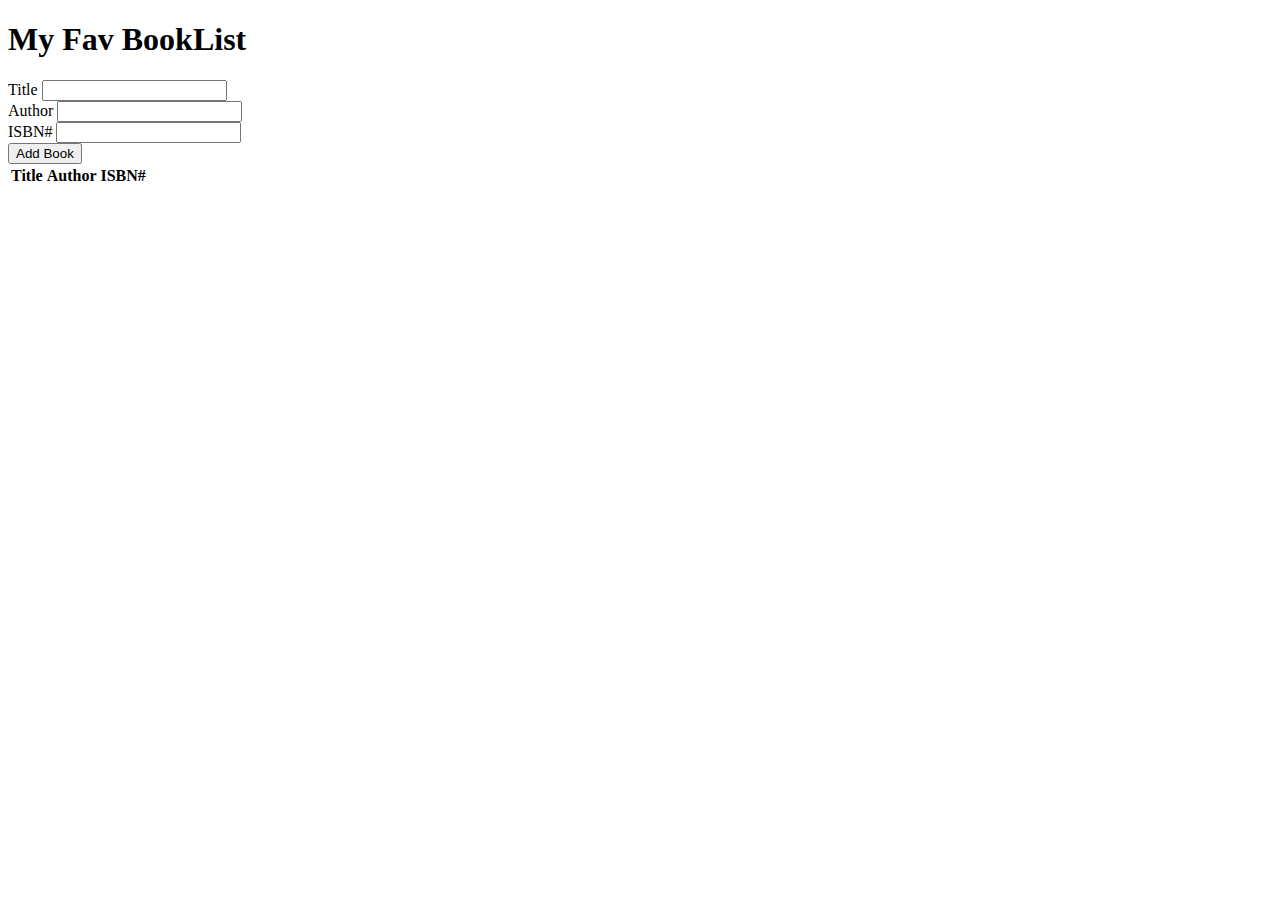
<file: index.html>
<!DOCTYPE html>
<html lang="en">

<head>
    <meta charset="UTF-8">
    <meta name="viewport" content="width=device-width, initial-scale=1.0">
    <title>FavBookList</title>
    <!-- <link href="styles.css" rel="stylesheet"> -->
</head>

<body>
    <div class="container">
        <h1>My Fav BookList</h1>
          <form id="book-form">
            <div>
              <label for="title">Title</label>
              <input type="text" id="title">
            </div>
            <div>
              <label for="author">Author</label>
              <input type="text" id="author">
            </div>
            <div>
              <label for="isbn">ISBN#</label>
              <input type="text" id="isbn">
            </div>
            <input type="submit" value="Add Book">
          </form>
          <table>
            <thead>
              <tr>
                <th>Title</th>
                <th>Author</th>
                <th>ISBN#</th>
                <th></th>
              </tr>
            </thead>
            <tbody id="book-list"></tbody>
          </table>
      </div>
    
    <script src="app.js" type="text/javascript"></script>
</body>

</html>
</file>
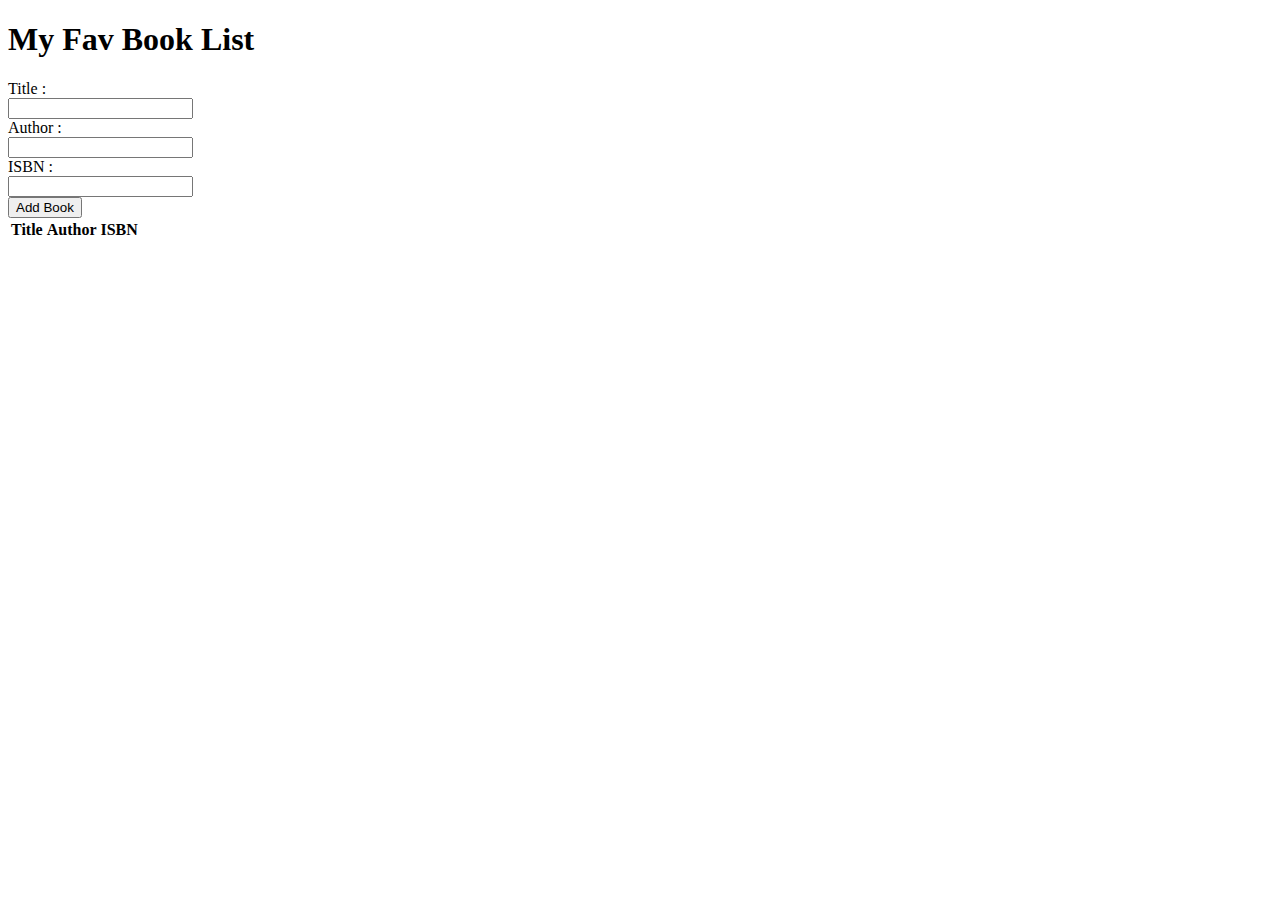
<file: hi.html>
<!DOCTYPE html>
<html lang="en">

<head>
    <meta charset="UTF-8">
    <meta name="viewport" content="width=device-width, initial-scale=1.0">
    <title>FavBookList</title>
    <!-- <link href="styles.css" rel="stylesheet"> -->
</head>

<body>
    <div class="main-div">
        <h1 id="main-heading">My Fav Book List</h1>
        <form action="" id="book-form">
            <div class="form-elements">
                <label for="title">Title :</label><br />
                <input class="ipt" type="text" id="title">
            </div>
            <div class="form-elements">
                <label for="author">Author :</label><br />
                <input class="ipt" type="text" id="author">
            </div>
            <div class="form-elements">
                <label for="isbn">ISBN :</label><br />
                <input class="ipt" type="text" id="isbn">
            </div>
            <input id="btn-ipt" type="button" value="Add Book">
        </form>
        <div class="table-div">
            <table id="book-table">
                <thead>
                    <tr>
                        <th>Title</th>
                        <th>Author</th>
                        <th>ISBN</th>
                        <th></th>
                    </tr>
                </thead>
                <tbody id="book-list"></tbody>
            </table>
        </div>
    </div>
    <!-- <script src="app.js" type="text/javascript"></script> -->
</body>

</html>
</file>
<file: styles.css>
:root {
    --primary-color: #FDE68A;
    --secondary-color: #F3F4F6;
}

body {
    background-color: #e7e7e7;
}

#main-heading {
    text-align: center;
    text-decoration-color: black;
}

#book-form {
    align-self: center  ;
}
.form-elements {
    padding: 1rem 2rem;
    text-align: center;
    font-weight: bold;
}

label {
    color: black;
    padding: 8px;
    font-family: Arial;
}

.ipt {
    box-sizing: border-box;
}

#btn-ipt {
    text-align: center;
    margin: 1rem 2rem;
    border: 1px black;
    border-radius: 30px;
    padding: 0.5rem 1rem;
    margin: 2.5rem;
    background-color: rgb(238, 112, 9);
    
    
}
</file>
